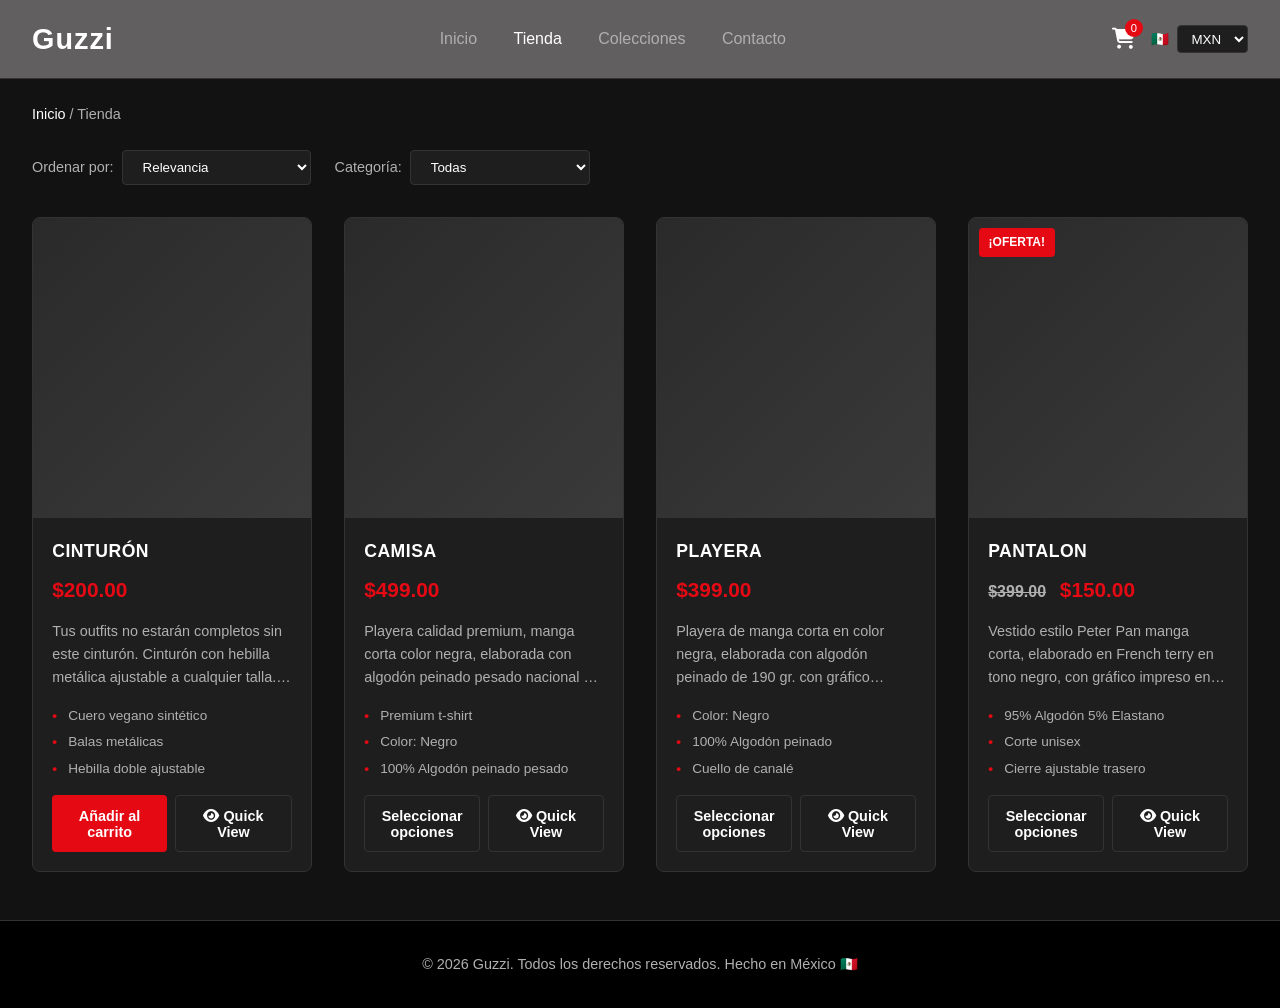
<file: index.html>
<!DOCTYPE html>
<html lang="es">
<head>
  <meta charset="UTF-8" />
  <meta name="viewport" content="width=device-width, initial-scale=1.0"/>
  <title>GUZZI - Catálogo</title>
  <link rel="stylesheet" href="estilos.css" />
  <link rel="stylesheet" href="https://cdnjs.cloudflare.com/ajax/libs/font-awesome/6.4.0/css/all.min.css"/>
</head>
<body>
  <!-- Header -->
  <header class="header">
    <div class="header-container">
      <div class="logo">Guzzi</div>
      <nav class="nav">
        <a href="#">Inicio</a>
        <a href="#" class="active">Tienda</a>
        <a href="#">Colecciones</a>
        <a href="#">Contacto</a>
      </nav>
      <div class="header-actions">
        <button class="cart-btn" id="cartBtn">
          <i class="fas fa-shopping-cart"></i>
          <span class="cart-count" id="cartCount">0</span>
        </button>
        <div class="currency-selector">
          <span class="flag">🇲🇽</span>
          <select id="currency">
            <option value="MXN">MXN</option>
            <option value="USD">USD</option>
          </select>
        </div>
      </div>
    </div>
  </header>

  <!-- Breadcrumbs -->
  <div class="breadcrumbs">
    <a href="#">Inicio</a> / <span>Tienda</span>
  </div>

  <!-- Filtros -->
  <section class="filters">
    <div class="filter-group">
      <label for="sort">Ordenar por:</label>
      <select id="sort">
        <option value="default">Relevancia</option>
        <option value="price-asc">Precio: Menor a Mayor</option>
        <option value="price-desc">Precio: Mayor a Menor</option>
        <option value="name-asc">Nombre: A-Z</option>
      </select>
    </div>
    <div class="filter-group">
      <label for="category">Categoría:</label>
      <select id="category">
        <option value="all">Todas</option>
        <option value="playeras">Playeras</option>
        <option value="accesorios">Pantalones</option>
        <option value="vestidos">Accesorios</option>
      </select>
    </div>
  </section>

  <!-- Catálogo de Productos -->
  <main class="catalog">
    <div class="products-grid" id="productsGrid">
      <!-- Los productos se generan con JavaScript -->
    </div>
  </main>

  <!-- Modal Quick View -->
  <div class="modal" id="quickViewModal">
    <div class="modal-content">
      <button class="modal-close" id="modalClose">&times;</button>
      <div class="modal-body" id="modalBody">
        <!-- Contenido dinámico -->
      </div>
    </div>
  </div>

  <!-- Notificación -->
  <div class="toast" id="toast">
    <i class="fas fa-check-circle"></i>
    <span id="toastMessage">Producto añadido al carrito</span>
  </div>

  <footer class="footer">
    <p>&copy; 2026 Guzzi. Todos los derechos reservados. Hecho en México 🇲🇽</p>
  </footer>

  <script src="script.js"></script>
</body>
</html>
</file>
<file: estilos.css>
* {
  margin: 0;
  padding: 0;
  box-sizing: border-box;
}

:root {
  --dark-bg: #121212;
  --card-bg: #1e1e1e;
  --text-primary: #ffffff;
  --text-secondary: #b0b0b0;
  --accent: #e50914;
  --accent-hover: #f41a26;
  --border: #333;
  --success: #28a745;
  --shadow: 0 4px 12px rgba(0, 0, 0, 0.3);
}

body {
  font-family: 'Segoe UI', Tahoma, Geneva, Verdana, sans-serif;
  background-color: var(--dark-bg);
  color: var(--text-primary);
  line-height: 1.6;
}

/* ===== HEADER ===== */
.header {
  background-color: #615f5f;
  padding: 1rem 2rem;
  position: sticky;
  top: 0;
  z-index: 100;
  border-bottom: 1px solid var(--border);
}

.header-container {
  max-width: 1400px;
  margin: 0 auto;
  display: flex;
  justify-content: space-between;
  align-items: center;
}

.logo {
  font-size: 1.8rem;
  font-weight: 700;
  letter-spacing: 1px;
}

.nav a {
  color: var(--text-secondary);
  text-decoration: none;
  margin: 0 1rem;
  font-weight: 500;
  transition: color 0.3s;
}

.nav a:hover,
.nav a.active {
  color: var(--text-primary);
}

.header-actions {
  display: flex;
  align-items: center;
  gap: 1rem;
}

.cart-btn {
  background: none;
  border: none;
  color: var(--text-primary);
  font-size: 1.3rem;
  position: relative;
  cursor: pointer;
  transition: transform 0.2s;
}

.cart-btn:hover {
  transform: scale(1.1);
}

.cart-count {
  position: absolute;
  top: -8px;
  right: -8px;
  background: var(--accent);
  color: white;
  font-size: 0.7rem;
  width: 18px;
  height: 18px;
  border-radius: 50%;
  display: flex;
  align-items: center;
  justify-content: center;
}

.currency-selector {
  display: flex;
  align-items: center;
  gap: 0.5rem;
  color: var(--text-secondary);
  font-size: 0.9rem;
}

.currency-selector select {
  background: var(--card-bg);
  color: var(--text-primary);
  border: 1px solid var(--border);
  padding: 0.3rem 0.6rem;
  border-radius: 4px;
  cursor: pointer;
}

/* ===== BREADCRUMBS ===== */
.breadcrumbs {
  max-width: 1400px;
  margin: 1.5rem auto;
  padding: 0 2rem;
  color: var(--text-secondary);
  font-size: 0.9rem;
}

.breadcrumbs a {
  color: var(--text-primary);
  text-decoration: none;
}

.breadcrumbs a:hover {
  text-decoration: underline;
}

/* ===== FILTERS ===== */
.filters {
  max-width: 1400px;
  margin: 0 auto 2rem;
  padding: 0 2rem;
  display: flex;
  gap: 1.5rem;
  flex-wrap: wrap;
}

.filter-group {
  display: flex;
  align-items: center;
  gap: 0.5rem;
}

.filter-group label {
  color: var(--text-secondary);
  font-size: 0.9rem;
}

.filter-group select {
  background: var(--card-bg);
  color: var(--text-primary);
  border: 1px solid var(--border);
  padding: 0.5rem 1rem;
  border-radius: 4px;
  cursor: pointer;
  min-width: 180px;
}

/* ===== CATALOG ===== */
.catalog {
  max-width: 1400px;
  margin: 0 auto;
  padding: 0 2rem 3rem;
}

.products-grid {
  display: grid;
  grid-template-columns: repeat(auto-fill, minmax(280px, 1fr));
  gap: 2rem;
}

/* ===== PRODUCT CARD ===== */
.product-card {
  background: var(--card-bg);
  border-radius: 8px;
  overflow: hidden;
  transition: transform 0.3s, box-shadow 0.3s;
  border: 1px solid var(--border);
}

.product-card:hover {
  transform: translateY(-5px);
  box-shadow: var(--shadow);
}

.product-image {
  width: 100%;
  height: 300px;
  background: linear-gradient(135deg, #2a2a2a, #3a3a3a);
  display: flex;
  align-items: center;
  justify-content: center;
  color: var(--text-secondary);
  font-size: 3rem;
}

.product-image img {
  width: 100%;
  height: 100%;
  object-fit: cover;
}

.product-info {
  padding: 1.2rem;
}

.product-title {
  font-size: 1.1rem;
  font-weight: 600;
  margin-bottom: 0.5rem;
  text-transform: uppercase;
  letter-spacing: 0.5px;
}

.product-price {
  font-size: 1.3rem;
  font-weight: 700;
  color: var(--accent);
  margin-bottom: 0.8rem;
}

.product-price .original {
  text-decoration: line-through;
  color: var(--text-secondary);
  font-size: 1rem;
  margin-right: 0.5rem;
}

.product-description {
  color: var(--text-secondary);
  font-size: 0.9rem;
  margin-bottom: 1rem;
  display: -webkit-box;
  -webkit-line-clamp: 3;
  -webkit-box-orient: vertical;
  overflow: hidden;
}

.product-features {
  list-style: none;
  margin-bottom: 1rem;
  font-size: 0.85rem;
  color: var(--text-secondary);
}

.product-features li {
  margin-bottom: 0.3rem;
  padding-left: 1rem;
  position: relative;
}

.product-features li::before {
  content: "•";
  color: var(--accent);
  position: absolute;
  left: 0;
  font-weight: bold;
}

.product-actions {
  display: flex;
  gap: 0.5rem;
}

.btn {
  flex: 1;
  padding: 0.7rem;
  border: none;
  border-radius: 4px;
  font-weight: 600;
  cursor: pointer;
  transition: background 0.3s;
  font-size: 0.9rem;
  text-align: center;
}

.btn-primary {
  background: var(--accent);
  color: white;
}

.btn-primary:hover {
  background: var(--accent-hover);
}

.btn-secondary {
  background: transparent;
  color: var(--text-primary);
  border: 1px solid var(--border);
}

.btn-secondary:hover {
  background: var(--border);
}

.sale-badge {
  position: absolute;
  top: 10px;
  left: 10px;
  background: var(--accent);
  color: white;
  padding: 0.3rem 0.6rem;
  border-radius: 4px;
  font-size: 0.75rem;
  font-weight: 700;
  text-transform: uppercase;
}

.product-card {
  position: relative;
}

/* ===== MODAL ===== */
.modal {
  display: none;
  position: fixed;
  top: 0;
  left: 0;
  width: 100%;
  height: 100%;
  background: rgba(0, 0, 0, 0.85);
  z-index: 1000;
  align-items: center;
  justify-content: center;
  padding: 1rem;
}

.modal.active {
  display: flex;
}

.modal-content {
  background: var(--card-bg);
  border-radius: 12px;
  max-width: 900px;
  width: 100%;
  max-height: 90vh;
  overflow-y: auto;
  position: relative;
  border: 1px solid var(--border);
}

.modal-close {
  position: absolute;
  top: 1rem;
  right: 1.5rem;
  background: none;
  border: none;
  color: var(--text-primary);
  font-size: 2rem;
  cursor: pointer;
  z-index: 10;
}

.modal-body {
  display: grid;
  grid-template-columns: 1fr 1fr;
  gap: 2rem;
  padding: 2rem;
}

.modal-image {
  background: linear-gradient(135deg, #2a2a2a, #3a3a3a);
  border-radius: 8px;
  min-height: 350px;
  display: flex;
  align-items: center;
  justify-content: center;
  font-size: 4rem;
  color: var(--text-secondary);
}

.modal-details h2 {
  font-size: 1.8rem;
  margin-bottom: 0.5rem;
  text-transform: uppercase;
}

.modal-price {
  font-size: 1.8rem;
  font-weight: 700;
  color: var(--accent);
  margin: 1rem 0;
}

.modal-price .original {
  text-decoration: line-through;
  color: var(--text-secondary);
  font-size: 1.3rem;
  margin-right: 0.5rem;
}

.modal-description {
  color: var(--text-secondary);
  margin: 1rem 0;
  line-height: 1.7;
}

.modal-features {
  list-style: none;
  margin: 1.5rem 0;
}

.modal-features li {
  padding: 0.4rem 0;
  color: var(--text-secondary);
  border-bottom: 1px solid var(--border);
}

.modal-features li::before {
  content: "✓ ";
  color: var(--success);
  font-weight: bold;
  margin-right: 0.5rem;
}

.modal-actions {
  display: flex;
  gap: 1rem;
  margin-top: 1.5rem;
}

.modal-actions .btn {
  padding: 1rem;
  font-size: 1rem;
}

/* ===== TOAST ===== */
.toast {
  position: fixed;
  bottom: 2rem;
  right: 2rem;
  background: var(--success);
  color: white;
  padding: 1rem 1.5rem;
  border-radius: 8px;
  display: flex;
  align-items: center;
  gap: 0.8rem;
  box-shadow: var(--shadow);
  transform: translateX(200%);
  transition: transform 0.3s ease;
  z-index: 2000;
}

.toast.show {
  transform: translateX(0);
}

/* ===== FOOTER ===== */
.footer {
  text-align: center;
  padding: 2rem;
  background: #000;
  color: var(--text-secondary);
  font-size: 0.9rem;
  border-top: 1px solid var(--border);
}

/* ===== RESPONSIVE ===== */
@media (max-width: 768px) {
  .header-container {
    flex-wrap: wrap;
    gap: 1rem;
  }

  .nav {
    order: 3;
    width: 100%;
    display: flex;
    justify-content: center;
    margin-top: 0.5rem;
  }

  .modal-body {
    grid-template-columns: 1fr;
  }

  .filters {
    flex-direction: column;
    align-items: flex-start;
  }

  .products-grid {
    grid-template-columns: repeat(auto-fill, minmax(240px, 1fr));
  }

}
</file>
<file: DESARROLLO APPS AVANZADAS/estilos.css>
* {
  margin: 0;
  padding: 0;
  box-sizing: border-box;
}

:root {
  --dark-bg: #121212;
  --card-bg: #1e1e1e;
  --text-primary: #ffffff;
  --text-secondary: #b0b0b0;
  --accent: #e50914;
  --accent-hover: #f41a26;
  --border: #333;
  --success: #28a745;
  --shadow: 0 4px 12px rgba(0, 0, 0, 0.3);
}

body {
  font-family: 'Segoe UI', Tahoma, Geneva, Verdana, sans-serif;
  background-color: var(--dark-bg);
  color: var(--text-primary);
  line-height: 1.6;
}

/* ===== HEADER ===== */
.header {
  background-color: #615f5f;
  padding: 1rem 2rem;
  position: sticky;
  top: 0;
  z-index: 100;
  border-bottom: 1px solid var(--border);
}

.header-container {
  max-width: 1400px;
  margin: 0 auto;
  display: flex;
  justify-content: space-between;
  align-items: center;
}

.logo {
  font-size: 1.8rem;
  font-weight: 700;
  letter-spacing: 1px;
}

.nav a {
  color: var(--text-secondary);
  text-decoration: none;
  margin: 0 1rem;
  font-weight: 500;
  transition: color 0.3s;
}

.nav a:hover,
.nav a.active {
  color: var(--text-primary);
}

.header-actions {
  display: flex;
  align-items: center;
  gap: 1rem;
}

.cart-btn {
  background: none;
  border: none;
  color: var(--text-primary);
  font-size: 1.3rem;
  position: relative;
  cursor: pointer;
  transition: transform 0.2s;
}

.cart-btn:hover {
  transform: scale(1.1);
}

.cart-count {
  position: absolute;
  top: -8px;
  right: -8px;
  background: var(--accent);
  color: white;
  font-size: 0.7rem;
  width: 18px;
  height: 18px;
  border-radius: 50%;
  display: flex;
  align-items: center;
  justify-content: center;
}

.currency-selector {
  display: flex;
  align-items: center;
  gap: 0.5rem;
  color: var(--text-secondary);
  font-size: 0.9rem;
}

.currency-selector select {
  background: var(--card-bg);
  color: var(--text-primary);
  border: 1px solid var(--border);
  padding: 0.3rem 0.6rem;
  border-radius: 4px;
  cursor: pointer;
}

/* ===== BREADCRUMBS ===== */
.breadcrumbs {
  max-width: 1400px;
  margin: 1.5rem auto;
  padding: 0 2rem;
  color: var(--text-secondary);
  font-size: 0.9rem;
}

.breadcrumbs a {
  color: var(--text-primary);
  text-decoration: none;
}

.breadcrumbs a:hover {
  text-decoration: underline;
}

/* ===== FILTERS ===== */
.filters {
  max-width: 1400px;
  margin: 0 auto 2rem;
  padding: 0 2rem;
  display: flex;
  gap: 1.5rem;
  flex-wrap: wrap;
}

.filter-group {
  display: flex;
  align-items: center;
  gap: 0.5rem;
}

.filter-group label {
  color: var(--text-secondary);
  font-size: 0.9rem;
}

.filter-group select {
  background: var(--card-bg);
  color: var(--text-primary);
  border: 1px solid var(--border);
  padding: 0.5rem 1rem;
  border-radius: 4px;
  cursor: pointer;
  min-width: 180px;
}

/* ===== CATALOG ===== */
.catalog {
  max-width: 1400px;
  margin: 0 auto;
  padding: 0 2rem 3rem;
}

.products-grid {
  display: grid;
  grid-template-columns: repeat(auto-fill, minmax(280px, 1fr));
  gap: 2rem;
}

/* ===== PRODUCT CARD ===== */
.product-card {
  background: var(--card-bg);
  border-radius: 8px;
  overflow: hidden;
  transition: transform 0.3s, box-shadow 0.3s;
  border: 1px solid var(--border);
}

.product-card:hover {
  transform: translateY(-5px);
  box-shadow: var(--shadow);
}

.product-image {
  width: 100%;
  height: 300px;
  background: linear-gradient(135deg, #2a2a2a, #3a3a3a);
  display: flex;
  align-items: center;
  justify-content: center;
  color: var(--text-secondary);
  font-size: 3rem;
}

.product-image img {
  width: 100%;
  height: 100%;
  object-fit: cover;
}

.product-info {
  padding: 1.2rem;
}

.product-title {
  font-size: 1.1rem;
  font-weight: 600;
  margin-bottom: 0.5rem;
  text-transform: uppercase;
  letter-spacing: 0.5px;
}

.product-price {
  font-size: 1.3rem;
  font-weight: 700;
  color: var(--accent);
  margin-bottom: 0.8rem;
}

.product-price .original {
  text-decoration: line-through;
  color: var(--text-secondary);
  font-size: 1rem;
  margin-right: 0.5rem;
}

.product-description {
  color: var(--text-secondary);
  font-size: 0.9rem;
  margin-bottom: 1rem;
  display: -webkit-box;
  -webkit-line-clamp: 3;
  -webkit-box-orient: vertical;
  overflow: hidden;
}

.product-features {
  list-style: none;
  margin-bottom: 1rem;
  font-size: 0.85rem;
  color: var(--text-secondary);
}

.product-features li {
  margin-bottom: 0.3rem;
  padding-left: 1rem;
  position: relative;
}

.product-features li::before {
  content: "•";
  color: var(--accent);
  position: absolute;
  left: 0;
  font-weight: bold;
}

.product-actions {
  display: flex;
  gap: 0.5rem;
}

.btn {
  flex: 1;
  padding: 0.7rem;
  border: none;
  border-radius: 4px;
  font-weight: 600;
  cursor: pointer;
  transition: background 0.3s;
  font-size: 0.9rem;
  text-align: center;
}

.btn-primary {
  background: var(--accent);
  color: white;
}

.btn-primary:hover {
  background: var(--accent-hover);
}

.btn-secondary {
  background: transparent;
  color: var(--text-primary);
  border: 1px solid var(--border);
}

.btn-secondary:hover {
  background: var(--border);
}

.sale-badge {
  position: absolute;
  top: 10px;
  left: 10px;
  background: var(--accent);
  color: white;
  padding: 0.3rem 0.6rem;
  border-radius: 4px;
  font-size: 0.75rem;
  font-weight: 700;
  text-transform: uppercase;
}

.product-card {
  position: relative;
}

/* ===== MODAL ===== */
.modal {
  display: none;
  position: fixed;
  top: 0;
  left: 0;
  width: 100%;
  height: 100%;
  background: rgba(0, 0, 0, 0.85);
  z-index: 1000;
  align-items: center;
  justify-content: center;
  padding: 1rem;
}

.modal.active {
  display: flex;
}

.modal-content {
  background: var(--card-bg);
  border-radius: 12px;
  max-width: 900px;
  width: 100%;
  max-height: 90vh;
  overflow-y: auto;
  position: relative;
  border: 1px solid var(--border);
}

.modal-close {
  position: absolute;
  top: 1rem;
  right: 1.5rem;
  background: none;
  border: none;
  color: var(--text-primary);
  font-size: 2rem;
  cursor: pointer;
  z-index: 10;
}

.modal-body {
  display: grid;
  grid-template-columns: 1fr 1fr;
  gap: 2rem;
  padding: 2rem;
}

.modal-image {
  background: linear-gradient(135deg, #2a2a2a, #3a3a3a);
  border-radius: 8px;
  min-height: 350px;
  display: flex;
  align-items: center;
  justify-content: center;
  font-size: 4rem;
  color: var(--text-secondary);
}

.modal-details h2 {
  font-size: 1.8rem;
  margin-bottom: 0.5rem;
  text-transform: uppercase;
}

.modal-price {
  font-size: 1.8rem;
  font-weight: 700;
  color: var(--accent);
  margin: 1rem 0;
}

.modal-price .original {
  text-decoration: line-through;
  color: var(--text-secondary);
  font-size: 1.3rem;
  margin-right: 0.5rem;
}

.modal-description {
  color: var(--text-secondary);
  margin: 1rem 0;
  line-height: 1.7;
}

.modal-features {
  list-style: none;
  margin: 1.5rem 0;
}

.modal-features li {
  padding: 0.4rem 0;
  color: var(--text-secondary);
  border-bottom: 1px solid var(--border);
}

.modal-features li::before {
  content: "✓ ";
  color: var(--success);
  font-weight: bold;
  margin-right: 0.5rem;
}

.modal-actions {
  display: flex;
  gap: 1rem;
  margin-top: 1.5rem;
}

.modal-actions .btn {
  padding: 1rem;
  font-size: 1rem;
}

/* ===== TOAST ===== */
.toast {
  position: fixed;
  bottom: 2rem;
  right: 2rem;
  background: var(--success);
  color: white;
  padding: 1rem 1.5rem;
  border-radius: 8px;
  display: flex;
  align-items: center;
  gap: 0.8rem;
  box-shadow: var(--shadow);
  transform: translateX(200%);
  transition: transform 0.3s ease;
  z-index: 2000;
}

.toast.show {
  transform: translateX(0);
}

/* ===== FOOTER ===== */
.footer {
  text-align: center;
  padding: 2rem;
  background: #000;
  color: var(--text-secondary);
  font-size: 0.9rem;
  border-top: 1px solid var(--border);
}

/* ===== RESPONSIVE ===== */
@media (max-width: 768px) {
  .header-container {
    flex-wrap: wrap;
    gap: 1rem;
  }

  .nav {
    order: 3;
    width: 100%;
    display: flex;
    justify-content: center;
    margin-top: 0.5rem;
  }

  .modal-body {
    grid-template-columns: 1fr;
  }

  .filters {
    flex-direction: column;
    align-items: flex-start;
  }

  .products-grid {
    grid-template-columns: repeat(auto-fill, minmax(240px, 1fr));
  }

}
</file>
